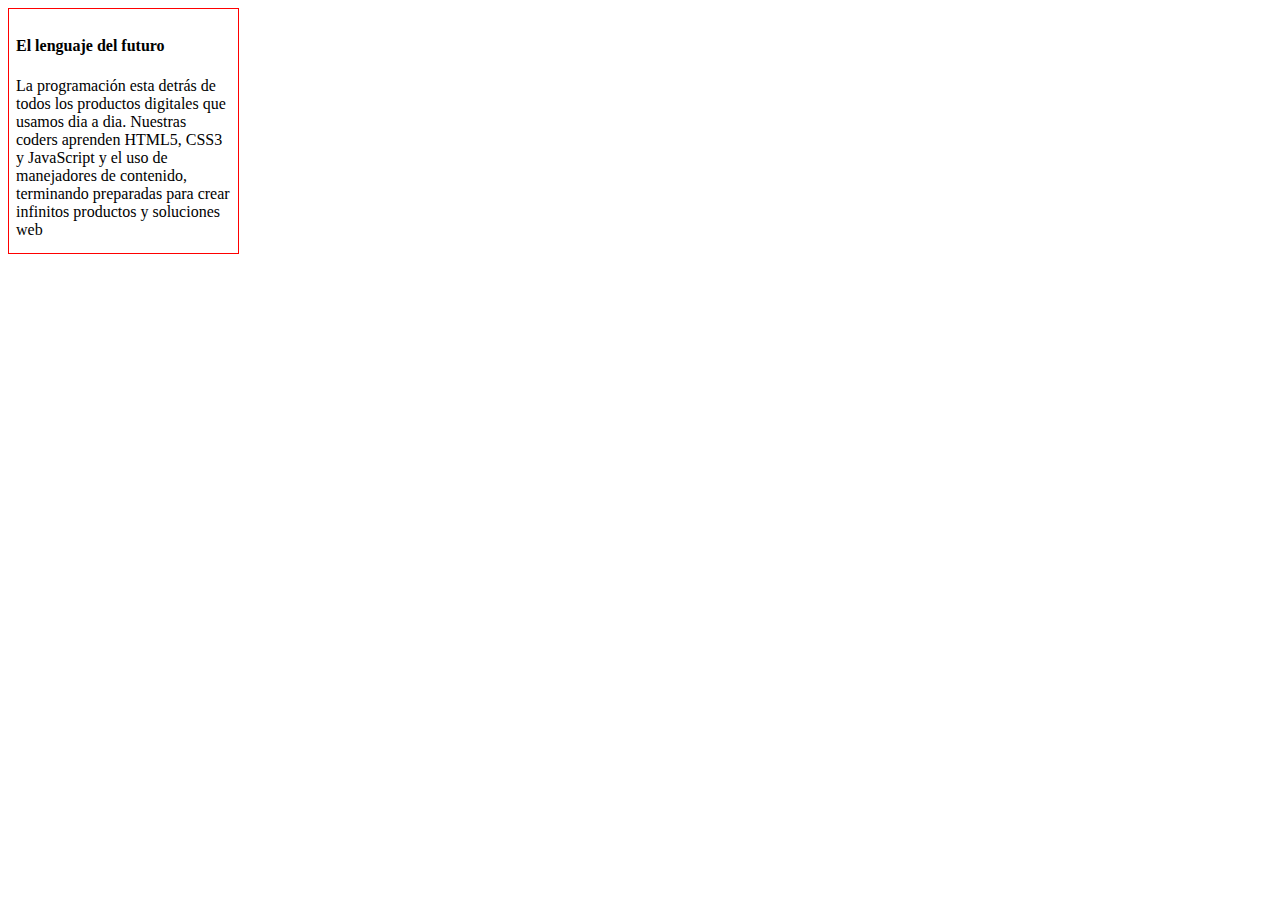
<file: index.html>
<!DOCTYPE html>
<html>
<head>
    <meta charset = "UTF-8">
	<title>Margin and Padding</title>
	<link href="main.css" rel="stylesheet" type="text/css">
</head>
<body>
    <div>
      <h4>El lenguaje del futuro</h4>
        <p>La programación esta detrás de todos los productos digitales que usamos dia a dia. Nuestras coders aprenden HTML5, CSS3 y JavaScript y el uso de manejadores de contenido, terminando preparadas para crear infinitos productos y soluciones web</p>
    </div>
</body>
</html>
</file>
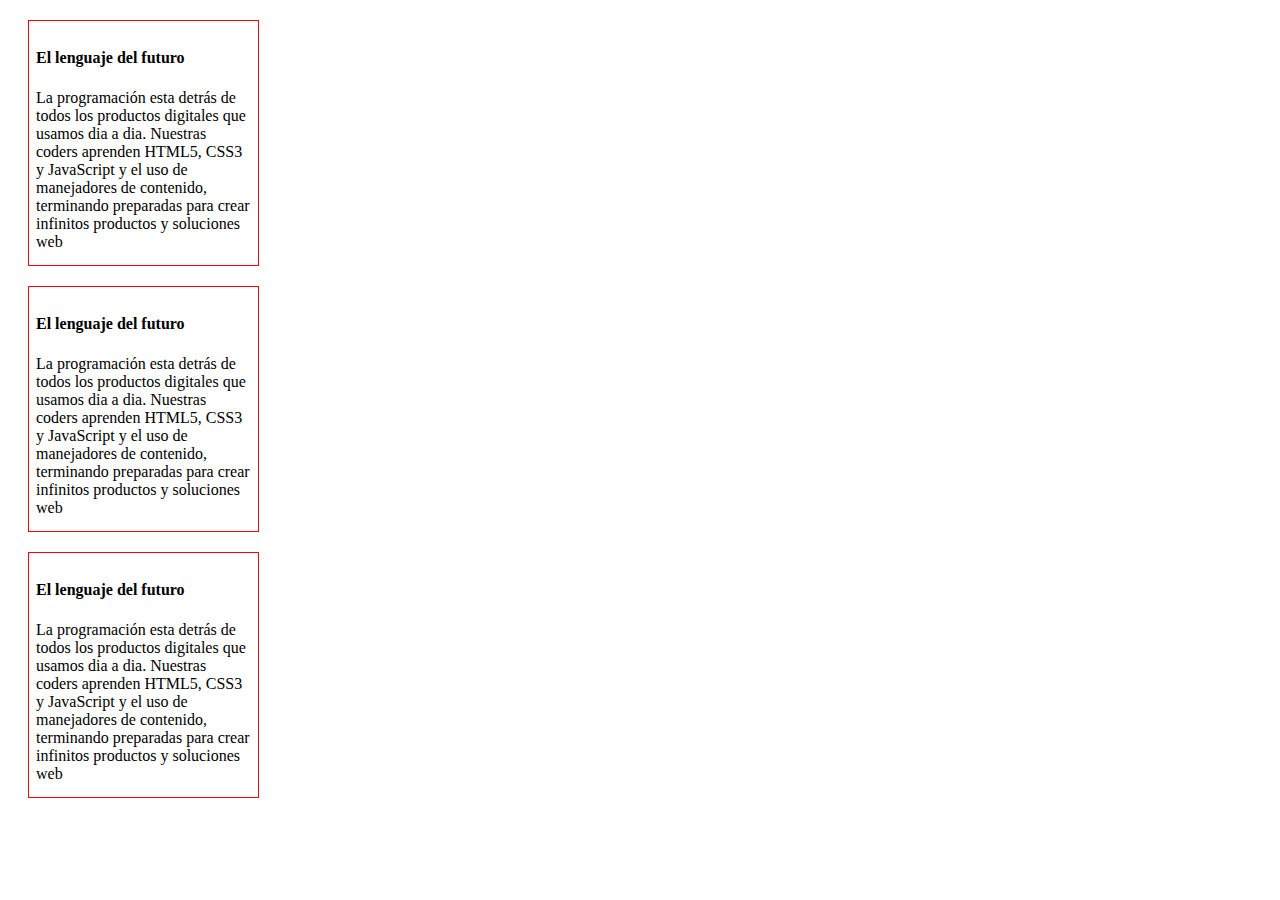
<file: index2.html>
<!DOCTYPE html>
<html>
<head>
    <meta charset = "UTF-8">
	<title>Margin and Padding</title>
	<link href="main2.css" rel="stylesheet" type="text/css">
</head>
<body>
    <div>
      <h4>El lenguaje del futuro</h4>
        <p>La programación esta detrás de todos los productos digitales que usamos dia a dia. Nuestras coders aprenden HTML5, CSS3 y JavaScript y el uso de manejadores de contenido, terminando preparadas para crear infinitos productos y soluciones web</p>
    </div>
    <div>
      <h4>El lenguaje del futuro</h4>
        <p>La programación esta detrás de todos los productos digitales que usamos dia a dia. Nuestras coders aprenden HTML5, CSS3 y JavaScript y el uso de manejadores de contenido, terminando preparadas para crear infinitos productos y soluciones web</p>
    </div>
    <div>
      <h4>El lenguaje del futuro</h4>
        <p>La programación esta detrás de todos los productos digitales que usamos dia a dia. Nuestras coders aprenden HTML5, CSS3 y JavaScript y el uso de manejadores de contenido, terminando preparadas para crear infinitos productos y soluciones web</p>
    </div>
</body>
</html>
</file>
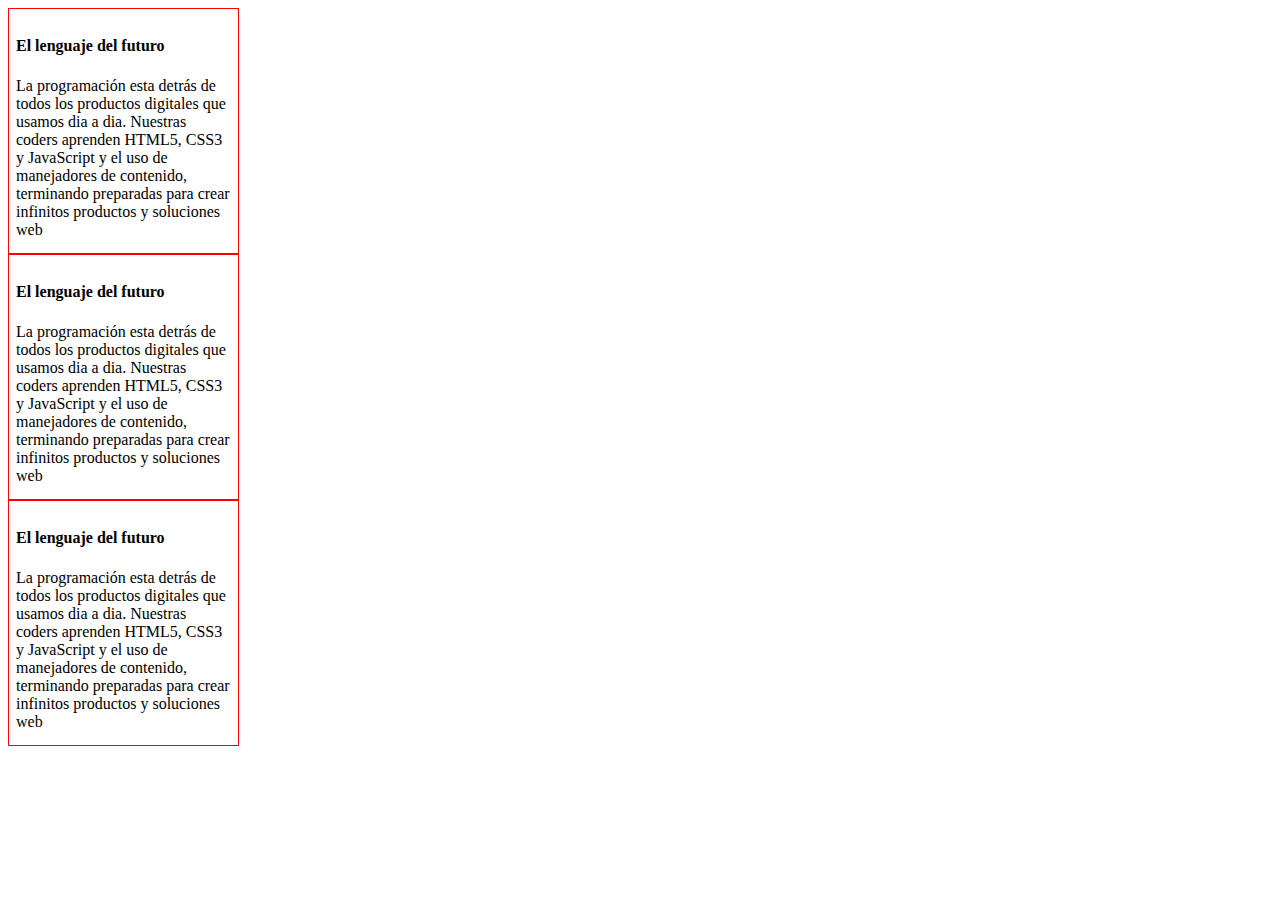
<file: index3.html>
<!DOCTYPE html>
<html>
<head>
    <meta charset = "UTF-8">
	<title>Margin and Padding</title>
	<link href="main3.css" rel="stylesheet" type="text/css">
</head>
<body>
    <div>
      <h4>El lenguaje del futuro</h4>
        <p>La programación esta detrás de todos los productos digitales que usamos dia a dia. Nuestras coders aprenden HTML5, CSS3 y JavaScript y el uso de manejadores de contenido, terminando preparadas para crear infinitos productos y soluciones web</p>
    </div>
    <div>
      <h4>El lenguaje del futuro</h4>
        <p>La programación esta detrás de todos los productos digitales que usamos dia a dia. Nuestras coders aprenden HTML5, CSS3 y JavaScript y el uso de manejadores de contenido, terminando preparadas para crear infinitos productos y soluciones web</p>
    </div>
    <div>
      <h4>El lenguaje del futuro</h4>
        <p>La programación esta detrás de todos los productos digitales que usamos dia a dia. Nuestras coders aprenden HTML5, CSS3 y JavaScript y el uso de manejadores de contenido, terminando preparadas para crear infinitos productos y soluciones web</p>
    </div>
</body>
</html>
</file>
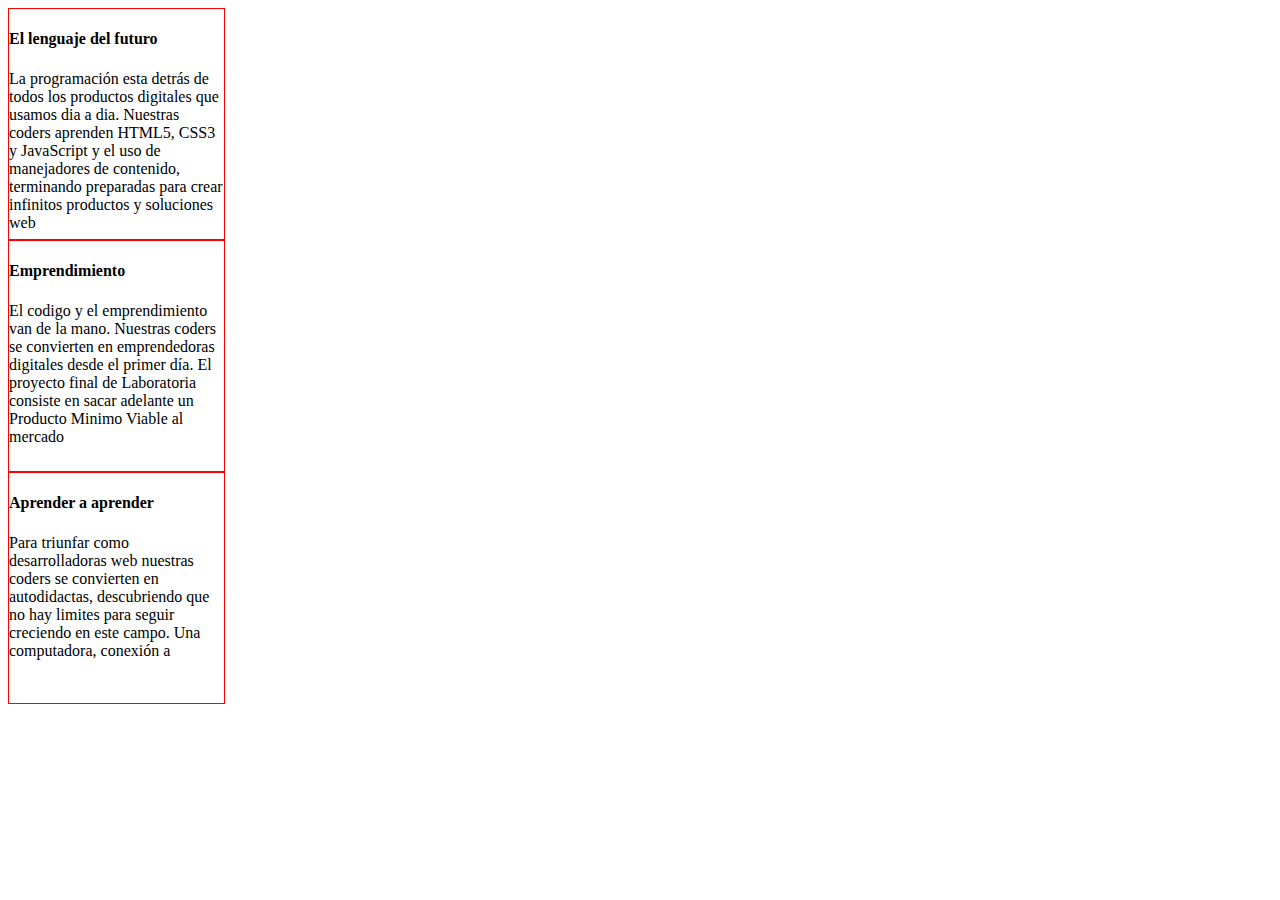
<file: index4.html>
<!DOCTYPE html>
<html>
<head>
    <meta charset = "UTF-8">
	<title>Margin and Padding</title>
	<link href="main4.css" rel="stylesheet" type="text/css">
</head>
<body>
    <div>
      <h4>El lenguaje del futuro</h4>
        <p>La programación esta detrás de todos los productos digitales que usamos dia a dia. Nuestras coders aprenden HTML5, CSS3 y JavaScript y el uso de manejadores de contenido, terminando preparadas para crear infinitos productos y soluciones web</p>
    </div>
    <div>
      <h4>Emprendimiento</h4>
        <p>El codigo y el emprendimiento van de la mano. Nuestras coders se convierten en emprendedoras digitales desde el primer día. El proyecto final de Laboratoria consiste en sacar adelante un Producto Minimo Viable al mercado</p>
    </div>
    <div>
      <h4>Aprender a aprender</h4>
        <p>Para triunfar como desarrolladoras web nuestras coders se convierten en autodidactas, descubriendo que no hay limites para seguir creciendo en este campo. Una computadora, conexión a</p>
    </div>
</body>
</html>
</file>
<file: main.css>
div {
	border: 1px solid red;
	text-align: left;
	height: 230px;
	width: 215px;
	padding: 7px;
}
</file>
<file: main2.css>
div {
	border: 1px solid red;
	text-align: left;
	height: 230px;
	width: 215px;
	padding: 7px;
	margin: 20px;

}
</file>
<file: main3.css>
div {
	border: 1px solid red;
	text-align: left;
	height: 230px;
	width: 215px;
	padding: 7px;
}
</file>
<file: main4.css>
div {
	border: 1px solid red;
	text-align: left;
	height: 230px;
	width: 215px;
}
</file>
